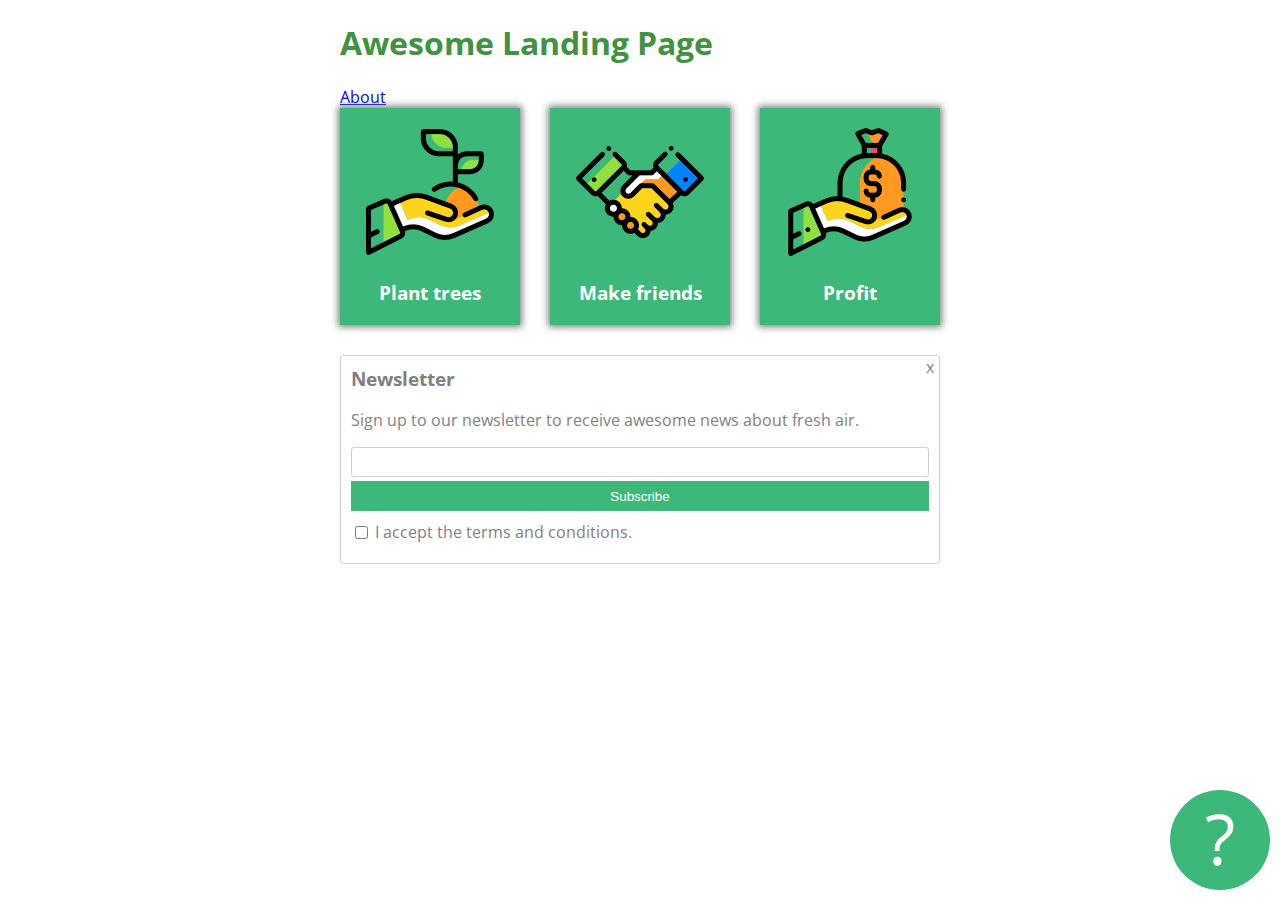
<file: index.html>
<!DOCTYPE html>
<html lang="en" >
<head>
  <meta charset="UTF-8">
  <title>CodePen - Haladó HTML</title>
  <link rel="preconnect" href="https://fonts.googleapis.com">
<link rel="preconnect" href="https://fonts.gstatic.com" crossorigin>
<link href="https://fonts.googleapis.com/css2?family=Open+Sans&display=swap" rel="stylesheet">
<link rel="stylesheet" href="./style.css">

</head>
<body>
<!-- partial:index.partial.html -->
<div class="container">
  <h1>Awesome Landing Page</h1>
  <a href="about.html">About</a>
  <div id="card-holder">
    <div class="card">
      <img src="images/tree.png" alt="">
      <h3>Plant trees</h3>
    </div>
    <div class="card">
      <img src="images/deal.png" alt="">
      <h3>Make friends</h3>
    </div>
    <div class="card">
      <img src="images/money.png" alt="">
      <h3>Profit</h3>
    </div>
  </div>
  <div class="newsletter">
    <h3>Newsletter</h3>
    <p>Sign up to our newsletter to receive awesome news about fresh air.</p>
    <form>
      <input id="email" type="text">
      <button type="submit">
        Subscribe
      </button>
      <input id="terms" type="checkbox">
      <label for="terms">I accept the terms and conditions.</label>
    </form>
    <div id="closex">
      x
    </div>
  </div>
  <div id="questionmark">?</div>
</div>
<!-- partial -->
  
</body>
</html>
</file>
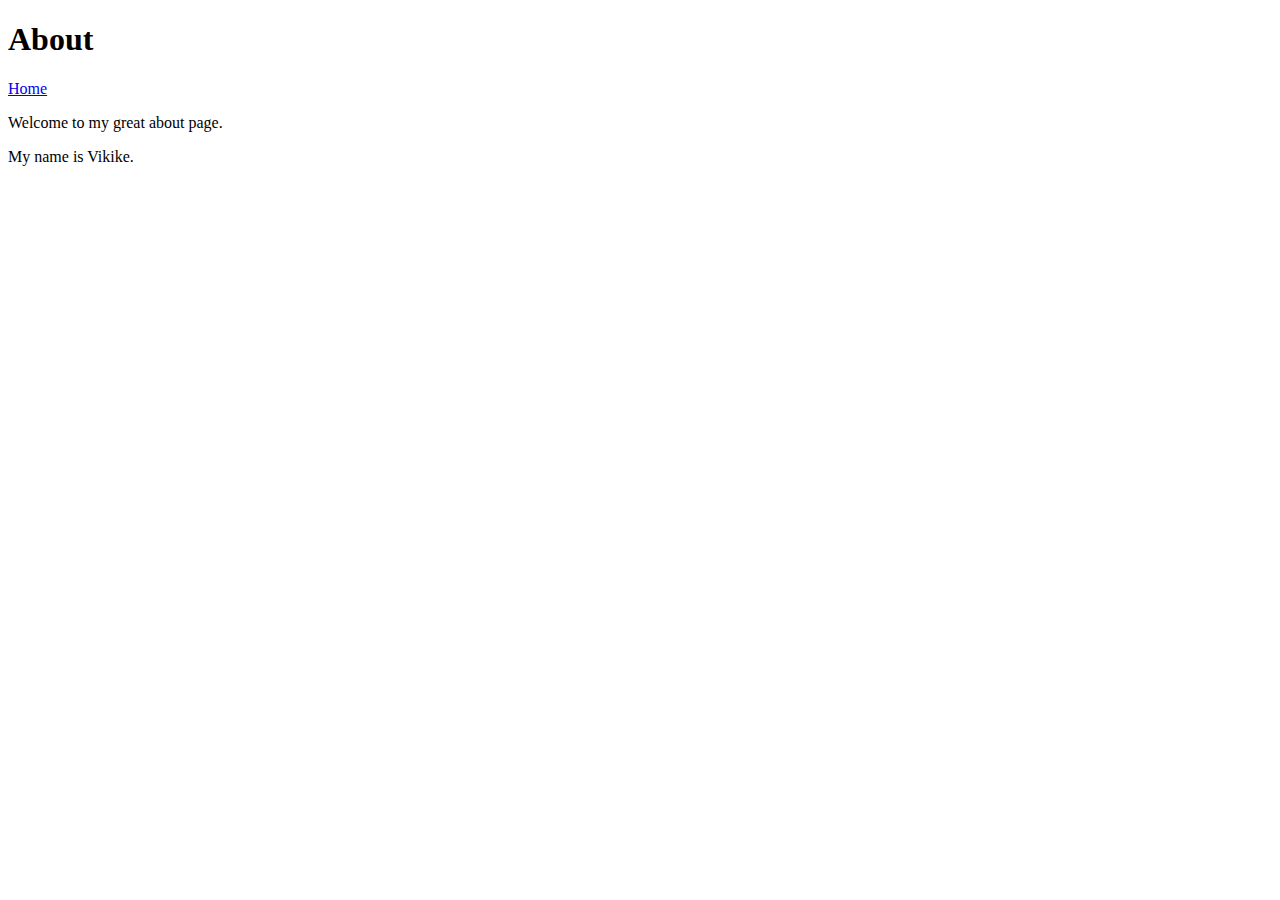
<file: about.html>
<!DOCTYPE html>
<html lang="en">
<head>
    <meta charset="UTF-8">
    <meta name="viewport" content="width=device-width, initial-scale=1.0">
    <title>About</title>
</head>
<body>
    <h1>About</h1>
    <a href="/">Home</a>
    <p>Welcome to my great about page.</p>
    <p>My name is Vikike.</p>
</body>
</html>
</file>
<file: style.css>
h1 {
  color: rgb(65, 146, 65);
}

.container {
  max-width: 600px;
  margin-left: auto;
  margin-right: auto;
  font-family: 'Open Sans'
}

.newsletter h3 {
  margin-top: 0;
}

.newsletter {
  color: gray;
  border: solid thin #cfcfcf;
  border-radius: 3px;
  padding: 10px;
  padding-bottom: 20px;
  
  position: relative;
}

.newsletter button {
  background-color: #3cb878;
  border: none;
  color: white;
  display: block;
  width: 100%;
  height: 30px;
  margin-bottom: 10px;
}

.newsletter input#email {
  display: block;
  width: 100%;
  height: 30px;
  margin-bottom: 4px;
  border: solid #cfcfcf 1px;
  border-radius: 3px;
  
  box-sizing: border-box;
}

.newsletter #terms {
  position: relative;
  top: 1px;
}

.newsletter #closex {
  position: absolute;
  top: 0;
  right: 5px;
}

#questionmark {
  background-color: #3cb878;
  width: 100px;
  height: 100px;
  border-radius: 50%;
  
  color: white;
  font-size: 70px;
  text-align: center;
  
  position: fixed;
  bottom: 10px;
  right: 10px;
}

#card-holder {
  display: flex;
  justify-content: space-between;
  align-items: center;
  padding-bottom: 30px;
  
  flex-direction: row;
  flex-wrap: wrap;
}

.card {
  background-color: #3cb878;
  width: 180px;
  text-align: center;
  color: white;
  padding: 20px 0;
  
  box-shadow: 0px 0px 7px 2px grey;
}

.card h3 {
  margin-bottom: 0;
}
</file>
